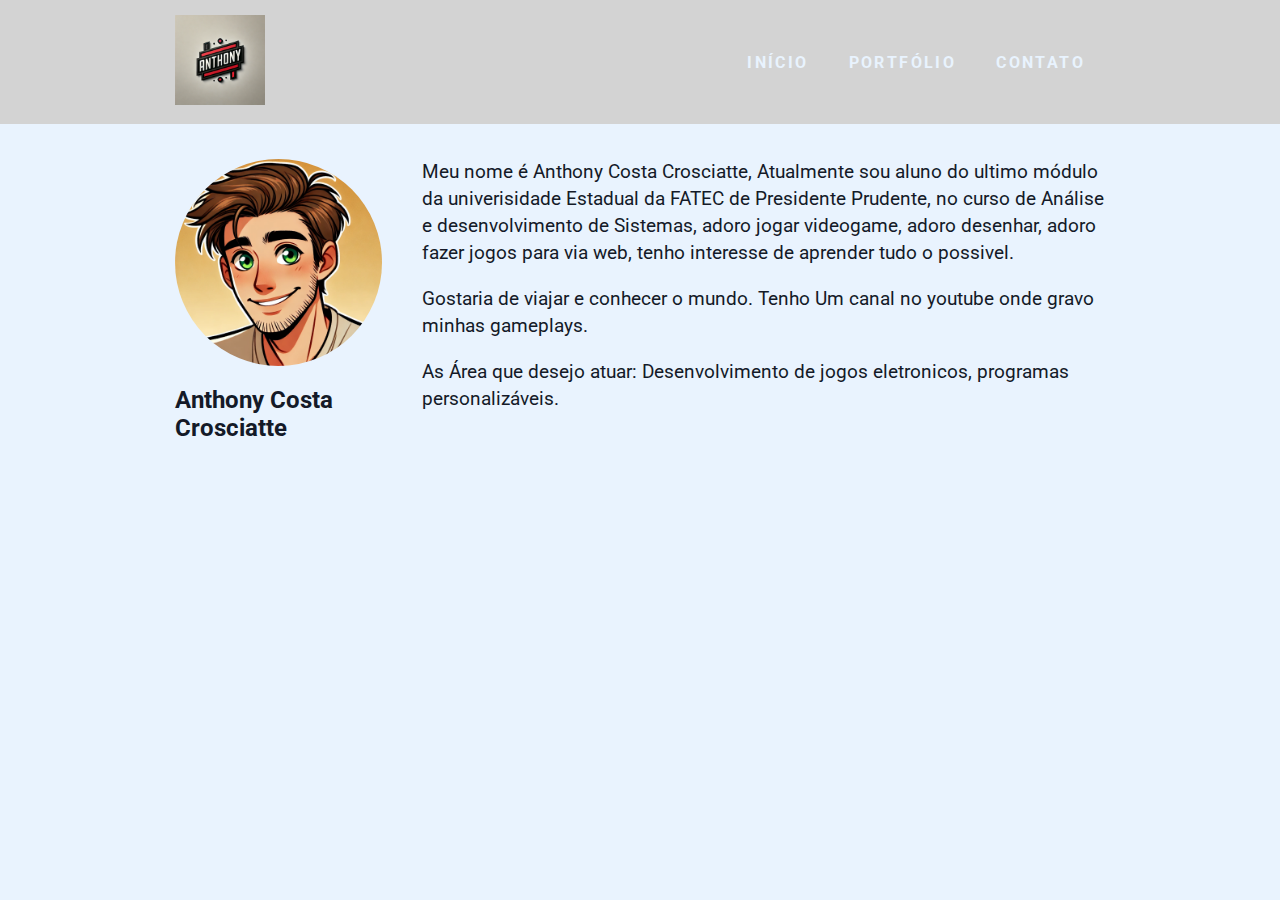
<file: index.html>
<!DOCTYPE html>
<html lang="pt-br">
    <head>
        <meta charset="UTF-8">
        <meta name="viewport" content="width=device-width, initial-scale=1.0">
        <meta http-equiv="X-UA-Compatible" content="ie=edge">
        <title>Home</title>

        <link href="https://fonts.googleapis.com/css?family=Roboto:400,700&display=swap" rel="stylesheet">
        <link rel="stylesheet" href="./css/style.css">
        
		<script src="https://dfilittobot.herokuapp.com/assets/modules/channel-web/inject.js"></script>
    </head>
    <body>
        <header>
            <div class="container">
                <a href="https://AnthonyCostaCrosciatte.github.io" class="branch"><img src="./img/logo.webp" alt="Minha logo" title="Nome da minha logo"></a>
                <nav class="menu">
                    <ul>
                        <li><a class="menu-link" href="index.html">Início</a></li>
                        <li><a class="menu-link" href="portfolio.html">Portfólio</a></li>
                        <li><a class="menu-link" href="contato.html">Contato</a></li>
                    </ul>
                </nav>
            </div>
        </header>

        <main class="container">
            <article class="super-card">
                <section class="super-card-img">
                    <img src="./img/Anthony.webp" alt="Foto do Anthony Cartoon", title="Anthony Costa Crosciatte">
                    <h2>Anthony Costa Crosciatte</h2>
                </section>
                <section class="super-card-text">
                    <p>
                        Meu nome é Anthony Costa Crosciatte, Atualmente sou aluno do ultimo módulo
                        da univerisidade Estadual da FATEC de Presidente Prudente, no curso de Análise e 
                        desenvolvimento de Sistemas, adoro jogar videogame, adoro desenhar, adoro fazer jogos para via web, 
                        tenho interesse de aprender tudo o possivel.
                    </p>
                    <p>
                        Gostaria de viajar e conhecer o mundo. Tenho Um canal no youtube onde gravo minhas gameplays.
                    </p>
                    <p>
                        As Área que desejo atuar: Desenvolvimento de jogos eletronicos, programas personalizáveis.
                    </p>
                </section>
            </article>
        </main>
    </body>
</html>
</file>
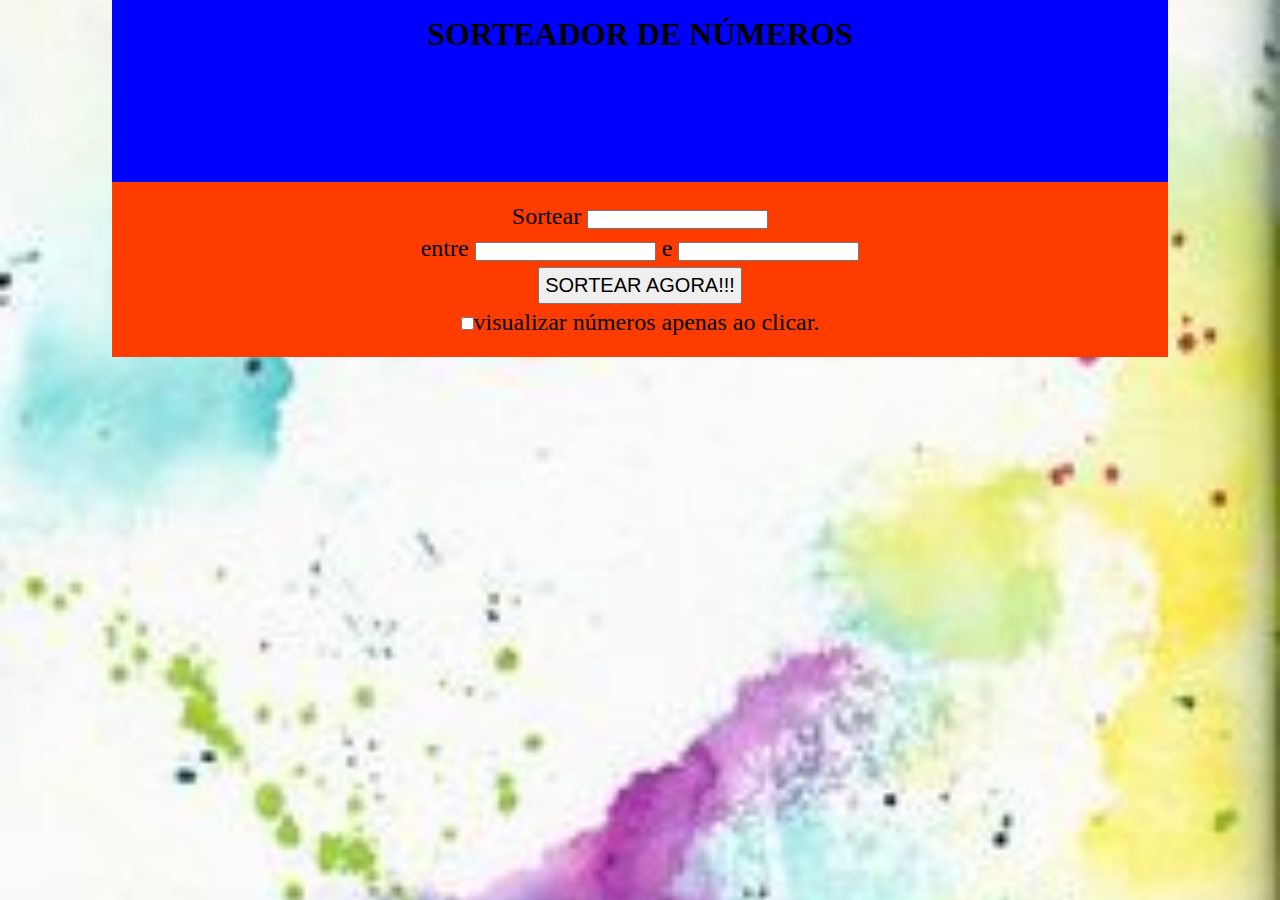
<file: portfolio/sorteador/index.html>
<!DOCTYPE html>
<html lang="pt-br">
<head>
    <meta charset="UTF-8">
    <meta http-equiv="X-UA-Compatible" content="IE=edge">
    <meta name="viewport" content="width=device-width, initial-scale=1.0">
    <link rel="stylesheet" href="./style.css" />   
    <script src="./script.js" defer></script>
    <title>Sorteador de números</title>
    
</head>
<body>
    <header>
        <h1 id="titulo">SORTEADOR DE NÚMEROS</h1>
    </header>
    <main>
        <section>
            <p>Sortear <input type="number" name="qtde" id="qtde" /> </p>
            <p>entre <input type="number" name="min" id="min" /> e 
                <input type="number" name="max" id="max" /></p>
    
            <p><button onclick="sortearNumero()">SORTEAR AGORA!!!</button></p>
            <p>
                <label for="revelar">
                    <input type="checkbox" name="revelar" id="revelar" >visualizar números apenas ao clicar.
                </label>
            </p>
        </section>
        <section id="numeros">
    
        </section>
    </main>
</body>
</html>
</file>
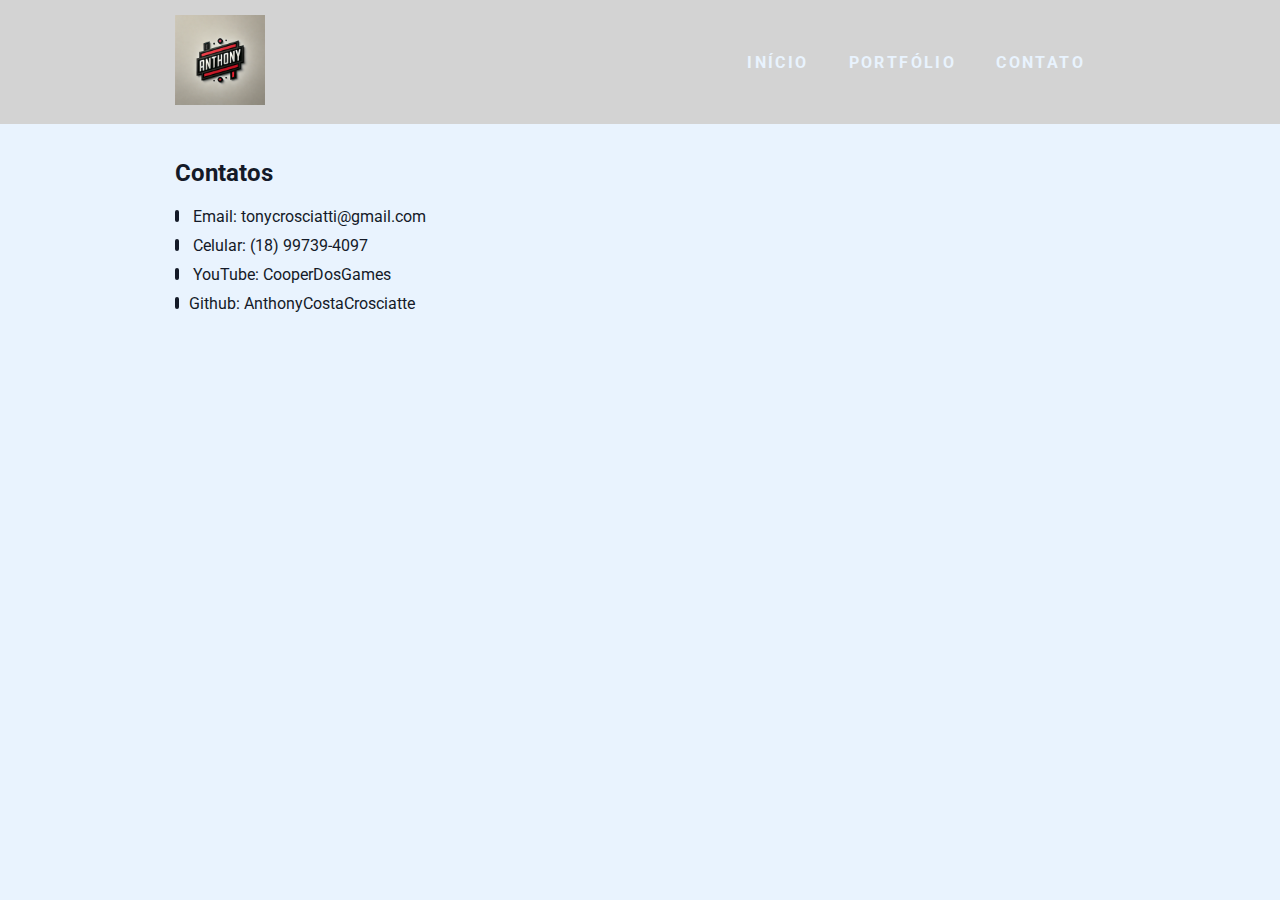
<file: contato.html>
<!DOCTYPE html>
<html lang="pt-br">
    <head>
        <meta charset="UTF-8">
        <meta name="viewport" content="width=device-width, initial-scale=1.0">
        <meta http-equiv="X-UA-Compatible" content="ie=edge">
        <title>Home</title>

        <link href="https://fonts.googleapis.com/css?family=Roboto:400,700&display=swap" rel="stylesheet">
        <link rel="stylesheet" href="./css/style.css">
     
        <script src="https://dfilittobot.herokuapp.com/assets/modules/channel-web/inject.js"></script>
    </head>
    <body>
        <header>
            <div class="container">
                <a href="https://AnthonyCostaCrosciatte.github.io" class="branch"><img src="./img/logo.webp" alt="Minha logo" title="Nome da minha logo"></a>
                <nav class="menu">
                    <ul>
                        <li><a class="menu-link" href="index.html">Início</a></li>
                        <li><a class="menu-link" href="portfolio.html">Portfólio</a></li>
                        <li><a class="menu-link" href="contato.html">Contato</a></li>
                    </ul>
                </nav>
            </div>
        </header>

        <main class="container">
            <article>
                <h2 class="sub-title">Contatos</h2>
                <ul>
                    <li class="li-ornament"><a class="contact-link" href="mailto:tonycrosciatti@gmail.com"> Email: tonycrosciatti@gmail.com</a></li>
                    <li class="li-ornament"><a class="contact-link" href="https://api.whatsapp.com/send?phone=5518997394097"> Celular: (18) 99739-4097</a></li>
                    <li class="li-ornament"><a class="contact-link" href="https://www.youtube.com/@thonymarth5743"> YouTube: CooperDosGames</a></li>
                    <li class="li-ornament"><a class="contact-link" href="https://github.com/AnthonyCostaCrosciatte" >Github: AnthonyCostaCrosciatte</a></li>
                </ul>
            </article>
        </main>
    </body>
</html>
</file>
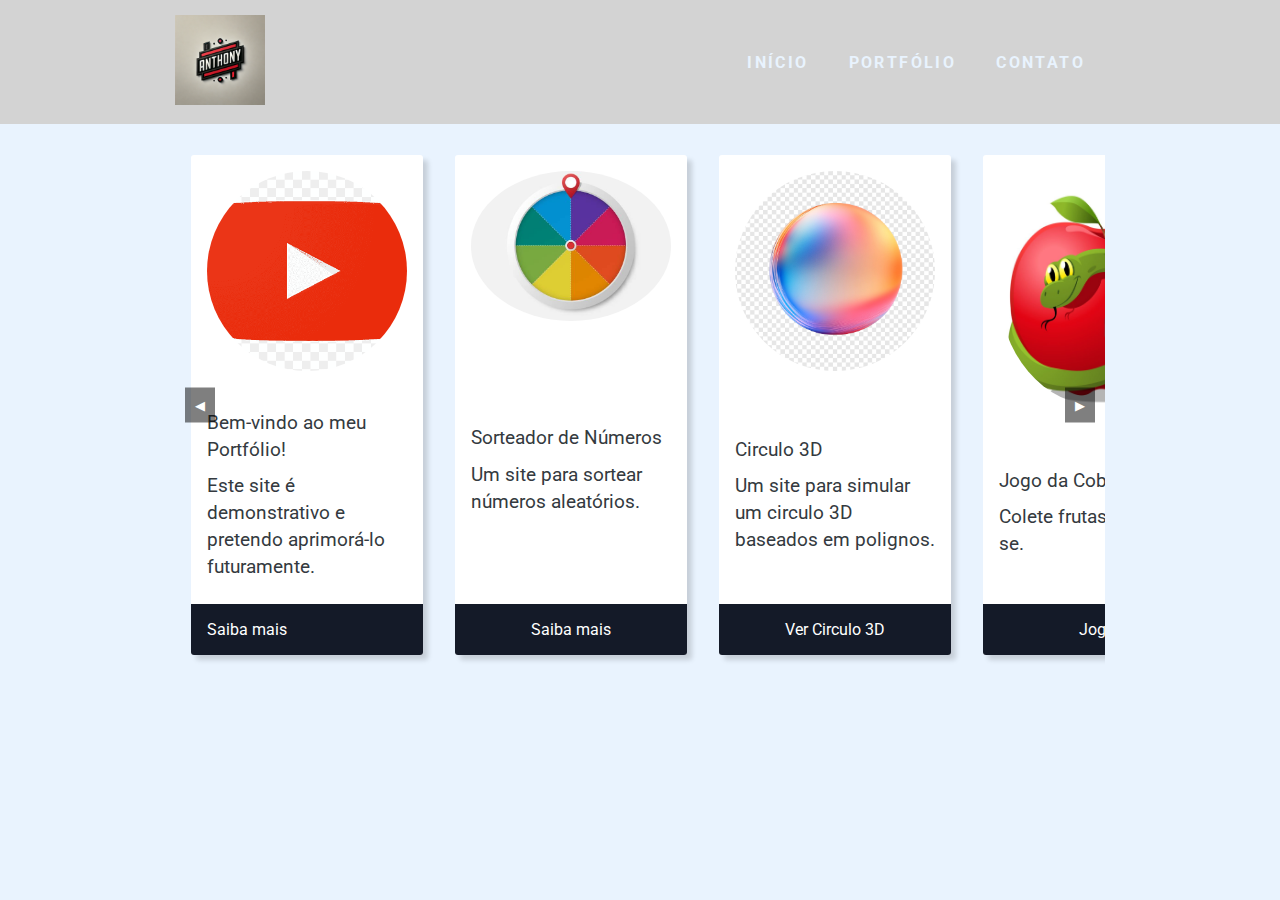
<file: portfolio.html>
<!DOCTYPE html>
<html lang="pt-br">
<head>
    <meta charset="UTF-8">
    <meta name="viewport" content="width=device-width, initial-scale=1.0">
    <meta http-equiv="X-UA-Compatible" content="ie=edge">
    <title>Home</title>

    <link href="https://fonts.googleapis.com/css?family=Roboto:400,700&display=swap" rel="stylesheet">
    <link rel="stylesheet" href="./css/style.css">
    <script src="https://code.jquery.com/jquery-3.6.0.min.js"></script>
    <style>
        .gallery-container {
            position: relative;
            display: flex;
            overflow: hidden;
        }

        .gallery {
            display: flex;
            transition: transform 0.5s ease-in-out;
        }

        .arrow {
            position: absolute;
            top: 50%;
            transform: translateY(-50%);
            background: rgba(0, 0, 0, 0.5);
            color: white;
            border: none;
            padding: 10px;
            cursor: pointer;
            z-index: 100;
        }

        .arrow-left {
            left: 10px;
        }

        .arrow-right {
            right: 10px;
        }

        .card-button a {
            display: flex;
            align-items: center;
            text-decoration: none;
        }

        .youtube-icon {
            margin-right: auto;
        }
    </style>
</head>
<body>
    <header>
        <div class="container">
            <a href="https://AnthonyCostaCrosciatte.github.io" class="branch">
                <img src="./img/logo.webp" alt="Minha logo" title="Nome da minha logo">
            </a>
            <nav class="menu">
                <ul>
                    <li><a class="menu-link" href="index.html">Início</a></li>
                    <li><a class="menu-link" href="portfolio.html">Portfólio</a></li>
                    <li><a class="menu-link" href="contato.html">Contato</a></li>
                </ul>
            </nav>
        </div>
    </header>
    <main class="container">
        <div class="gallery-container">
            <button class="arrow arrow-left">&#9664;</button>
            <div class="gallery">
                <section class="card">
                    <div class="card-img">
                        <div class="img-body"><img src="./img/port1.png" alt="Portfólio 1"></div>
                    </div>
                    <div class="card-body">
                        <p>Bem-vindo ao meu Portfólio!</p>
                        <p>Este site é demonstrativo e pretendo aprimorá-lo futuramente.</p>
                    </div>
                    <div class="card-button">
                        <a class="youtube-icon" href="https://www.youtube.com/@thonymarth5743" target="_blank">Saiba mais</a>
                    </div>
                </section>
                <section class="card">
                    <div class="card-img">
                        <div class="img-body"><img src="./img/port2.jpg" alt="Sorteador de Números"></div>
                    </div>
                    <div class="card-body">
                        <p>Sorteador de Números</p>
                        <p>Um site para sortear números aleatórios.</p>
                    </div>
                    <div class="card-button">
                        <a href="./portfolio/sorteador/index.html" target="_blank">Saiba mais</a>
                    </div>
                </section>
                <section class="card">
                    <div class="card-img">
                        <div class="img-body"><img src="./img/port3.jpg" alt="circulo3D"></div>
                    </div>
                    <div class="card-body">
                        <p>Circulo 3D</p>
                        <p>Um site para simular um circulo 3D baseados em polignos.</p>
                    </div>
                    <div class="card-button">
                        <a href="./portfolio/projetos3D/circulo3D.html" target="_blank">Ver Circulo 3D</a>
                    </div>
                </section>
                <section class="card">
                    <div class="card-img">
                        <div class="img-body"><img src="./img/port4.jpg" alt="Jogo da cobrinha"></div>
                    </div>
                    <div class="card-body">
                        <p>Jogo da Cobra</p>
                        <p>Colete frutas e divirta-se.</p>
                    </div>
                    <div class="card-button">
                        <a href="./portfolio/jogos/projetodacobrinha2.html" target="_blank">Jogar</a>
                    </div>
                </section>
                <section class="card">
                    <div class="card-img">
                        <div class="img-body"><img src="./img/port5.webp" alt="Calculadora"></div>
                    </div>
                    <div class="card-body">
                        <p>Calculadora</p>
                        <p>Calculadora simples, pode usar!</p>
                    </div>
                    <div class="card-button">
                        <a href="./portfolio/calculadora/calculadorasimpls.html" target="_blank"> Usar Calculadora </a>
                    </div>
                </section>
                
            </div>
            <button class="arrow arrow-right">&#9654;</button>
        </div>
    </main>
    <script>
        $(document).ready(function() {
            let index = 0;
            const cardWidth = $('.card').outerWidth(true);
            const totalCards = $('.gallery .card').length;

            $('.arrow-right').click(function() {
                if (index < totalCards - 1) {
                    index++;
                    $('.gallery').css('transform', `translateX(${-index * cardWidth}px)`);
                }
            });

            $('.arrow-left').click(function() {
                if (index > 0) {
                    index--;
                    $('.gallery').css('transform', `translateX(${-index * cardWidth}px)`);
                }
            });
        });
    </script>
</body>
</html>
</file>
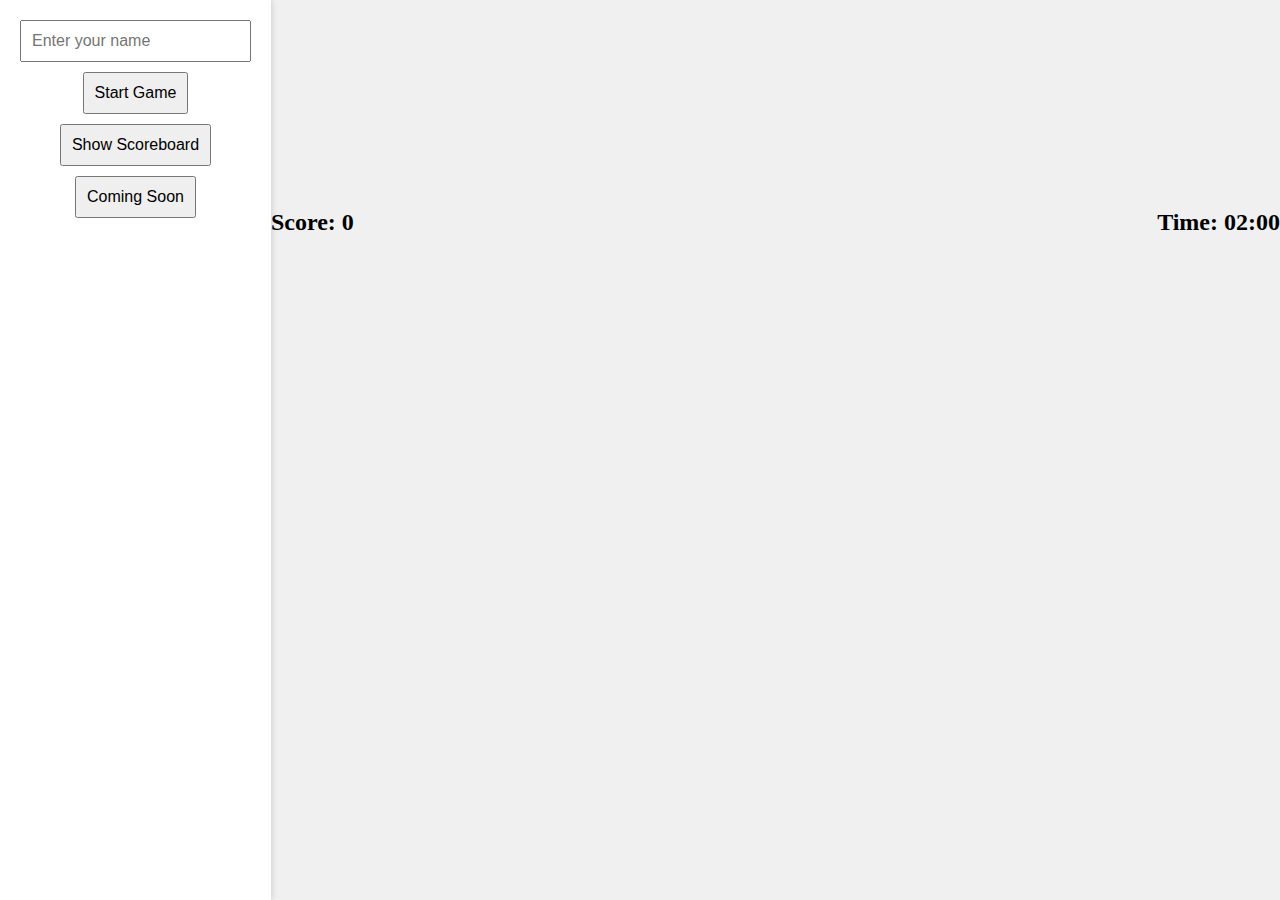
<file: portfolio/copiadocandycrush/partehtml.html>
<!DOCTYPE html>
<html lang="en">
<head>
    <meta charset="UTF-8">
    <meta name="viewport" content="width=device-width, initial-scale=1.0">
    <title>Simple Match-3 Game</title>
    <link rel="stylesheet" href="styles.css">
</head>
<body>
    <div id="left-panel">
        <input type="text" id="player-name" placeholder="Enter your name">
        <button id="start-game">Start Game</button>
        <button id="show-scoreboard">Show Scoreboard</button>
        <button id="coming-soon">Coming Soon</button>
        <div id="scoreboard" class="hidden">
            <h2>Scoreboard</h2>
            <div id="score-list"></div>
        </div>
    </div>
    <div id="main-panel">
        <div id="score-container">
            <span id="score">Score: 0</span>
            <span id="timer">Time: 02:00</span>
        </div>
        <div id="game-board"></div>
    </div>
    <script src="script.js"></script>
</body>
</html>
</file>
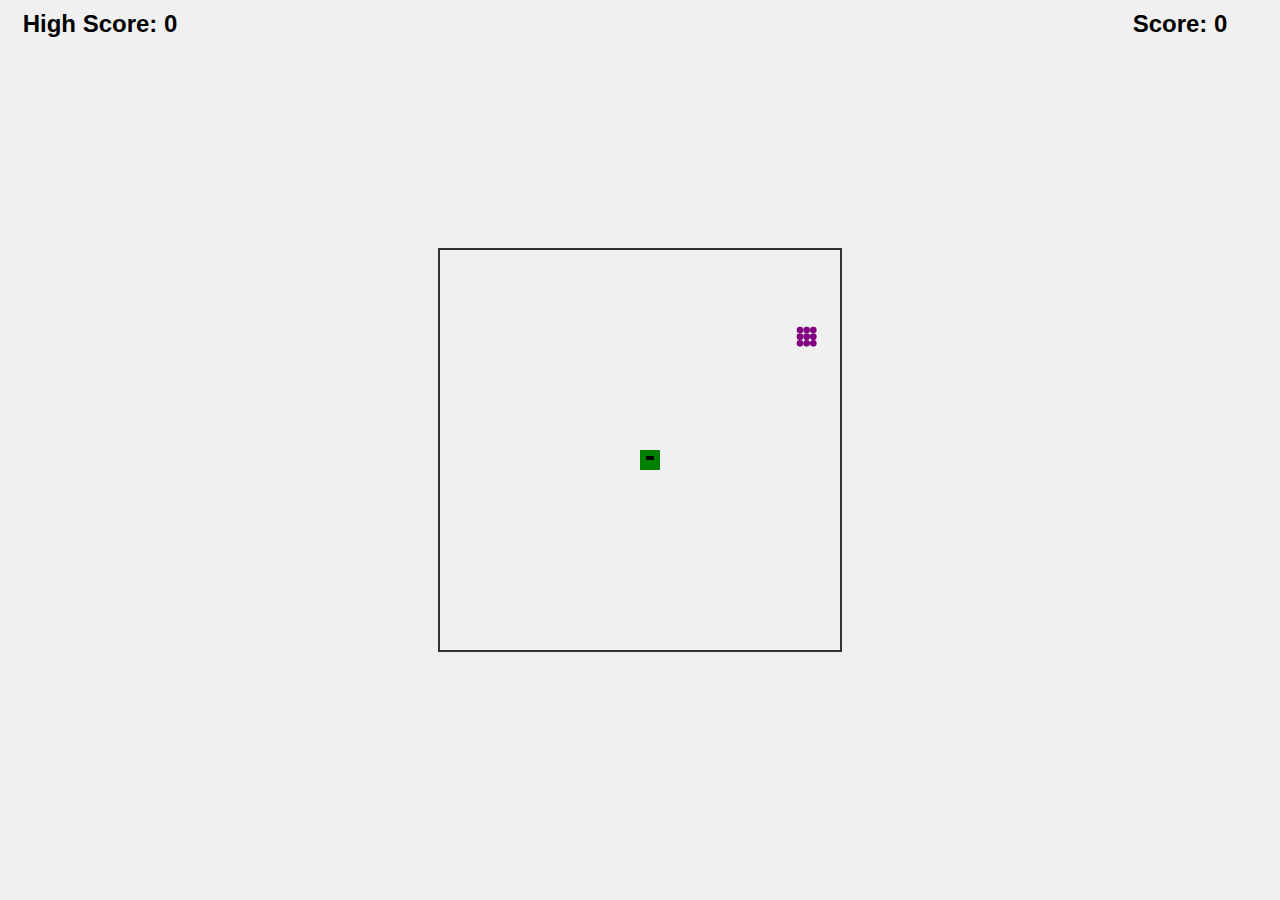
<file: portfolio/jogos/projetodacobrinha2.html>
<!DOCTYPE html>
<html lang="en">
<head>
    <meta charset="UTF-8">
    <meta name="viewport" content="width=device-width, initial-scale=1.0">
    <title>Snake Game</title>
    <style>
        body {
            margin: 0;
            padding: 0;
            display: flex;
            justify-content: center;
            align-items: center;
            height: 100vh;
            background-color: #f0f0f0;
            position: relative;
            overflow: hidden; 
        }

        #game-area {
            width: 400px;
            height: 400px;
            border: 2px solid #333;
            position: relative;
        }

        #score-display, #high-score-display {
            position: absolute;
            font-family: Arial, sans-serif;
            font-size: 24px;
            font-weight: bold;
            color: black;
            text-align: center;
            width: 100%;
            top: 10px;
        }

        #score-display {
            left: calc(50% - 100px);
        }

        #high-score-display {
            right: calc(50% - 100px);
        }
    </style>
</head>
<body>
    <canvas id="game-area" width="400" height="400"></canvas>
    <div id="score-display">Score: 0</div>
    <div id="high-score-display">High Score: 0</div>
    <script>
        document.addEventListener('DOMContentLoaded', () => {
            const gameArea = document.getElementById('game-area');
            const blockSize = 20;
            const ctx = gameArea.getContext('2d');

            let snake = [{ x: 10, y: 10 }];
            let dx = 0;
            let dy = 0;
            let score = 0;
            let highScore = 0;
            let gameEnded = false;

            const fruits = [
                { type: 'apple', color: 'red', points: 1, draw: drawApple },
                { type: 'banana', color: 'yellow', points: 2, draw: drawBanana },
                { type: 'cherry', color: 'darkred', points: 3, draw: drawCherry },
                { type: 'watermelon', color: 'green', points: 4, draw: drawWatermelon },
                { type: 'grape', color: 'purple', points: 5, draw: drawGrape }
            ];

            let food = createFood();

            function draw() {
                ctx.clearRect(0, 0, gameArea.width, gameArea.height);

                snake.forEach((segment, index) => {
                    if (index === 0) {
                        ctx.fillStyle = 'green';
                        ctx.fillRect(segment.x * blockSize, segment.y * blockSize, blockSize, blockSize);
                        ctx.fillStyle = 'black';
                        ctx.fillRect(segment.x * blockSize + 6, segment.y * blockSize + 6, 4, 4); 
                        ctx.fillRect(segment.x * blockSize + 10, segment.y * blockSize + 6, 4, 4); 
                        ctx.fillStyle = 'red';
                        if (dx === 1) {
                            ctx.fillRect(segment.x * blockSize + 17, segment.y * blockSize + 14, 4, 2); 
                        } else if (dx === -1) {
                            ctx.fillRect(segment.x * blockSize - 5, segment.y * blockSize + 14, 4, 2); 
                        } else if (dy === 1) {
                            ctx.fillRect(segment.x * blockSize + 14, segment.y * blockSize + 17, 2, 4); 
                        } else if (dy === -1) {
                            ctx.fillRect(segment.x * blockSize + 14, segment.y * blockSize - 5, 2, 4); 
                        }
                    } else {
                        ctx.fillStyle = 'green';
                        ctx.fillRect(segment.x * blockSize, segment.y * blockSize, blockSize, blockSize);
                    }
                });

                food.draw(food.x * blockSize, food.y * blockSize);
            }

            function moveSnake() {
                const head = { x: snake[0].x + dx, y: snake[0].y + dy };
                snake.unshift(head);

                if (head.x === food.x && head.y === food.y) {
                    score += food.points;
                    if (score > highScore) {
                        highScore = score;
                    }
                    food = createFood();
                } else {
                    snake.pop();
                }
            }

            function createFood() {
                const newFood = {
                    ...fruits[Math.floor(Math.random() * fruits.length)],
                    x: Math.floor(Math.random() * (gameArea.width / blockSize)),
                    y: Math.floor(Math.random() * (gameArea.height / blockSize))
                };
                return newFood;
            }

            function checkCollision() {
                if (snake[0].x < 0 || snake[0].x >= gameArea.width / blockSize ||
                    snake[0].y < 0 || snake[0].y >= gameArea.height / blockSize ||
                    snake.slice(1).some(segment => segment.x === snake[0].x && segment.y === snake[0].y)) {
                    return true;
                }
                return false;
            }

            function gameLoop() {
                if (checkCollision()) {
                    alert(`Game Over! Your score: ${score}`);
                    gameEnded = true;
                    resetGame();
                    return;
                }
                moveSnake();
                draw();
                updateScore();
                setTimeout(gameLoop, 150);
            }

            function resetGame() {
                if (gameEnded) {
                    snake = [{ x: 10, y: 10 }];
                    dx = 0;
                    dy = 0;
                    score = 0;
                    food = createFood();
                    draw();
                    gameEnded = false;
                    gameLoop();
                }
            }

            function updateScore() {
                document.getElementById('score-display').innerText = `Score: ${score}`;
                document.getElementById('high-score-display').innerText = `High Score: ${highScore}`;
            }

            function drawApple(x, y) {
                ctx.fillStyle = 'red';
                ctx.beginPath();
                ctx.arc(x + blockSize / 2, y + blockSize / 2, blockSize / 2, 0, Math.PI * 2);
                ctx.fill();
                ctx.fillStyle = 'green';
                ctx.fillRect(x + blockSize / 2 - 2, y - 2, 4, 4);
            }

            function drawBanana(x, y) {
                ctx.fillStyle = 'yellow';
                ctx.beginPath();
                ctx.moveTo(x + blockSize / 4, y + blockSize / 2);
                ctx.quadraticCurveTo(x + blockSize / 2, y, x + 3 * blockSize / 4, y + blockSize / 2);
                ctx.quadraticCurveTo(x + blockSize / 2, y + blockSize, x + blockSize / 4, y + blockSize / 2);
                ctx.fill();
            }

            function drawCherry(x, y) {
                ctx.fillStyle = 'darkred';
                ctx.beginPath();
                ctx.arc(x + blockSize / 3, y + blockSize / 3, blockSize / 4, 0, Math.PI * 2);
                ctx.fill();
                ctx.beginPath();
                ctx.arc(x + 2 * blockSize / 3, y + blockSize / 3, blockSize / 4, 0, Math.PI * 2);
                ctx.fill();
                ctx.strokeStyle = 'green';
                ctx.lineWidth = 2;
                ctx.beginPath();
                ctx.moveTo(x + blockSize / 3, y + blockSize / 3);
                ctx.lineTo(x + blockSize / 2, y - blockSize / 8);
                ctx.lineTo(x + 2 * blockSize / 3, y + blockSize / 3);
                ctx.stroke();
            }

            function drawWatermelon(x, y) {
                ctx.fillStyle = 'green';
                ctx.beginPath();
                ctx.ellipse(x + blockSize / 2, y + blockSize / 2, blockSize / 2, blockSize / 4, 0, 0, Math.PI * 2);
                ctx.fill();
                ctx.strokeStyle = 'darkgreen';
                ctx.lineWidth = 2;
                ctx.beginPath();
                ctx.moveTo(x + blockSize / 2 - blockSize / 4, y + blockSize / 2 - blockSize / 4);
                ctx.lineTo(x + blockSize / 2 + blockSize / 4, y + blockSize / 2 + blockSize / 4);
                ctx.stroke();
                ctx.beginPath();
                ctx.moveTo(x + blockSize / 2 + blockSize / 4, y + blockSize / 2 - blockSize / 4);
                ctx.lineTo(x + blockSize / 2 - blockSize / 4, y + blockSize / 2 + blockSize / 4);
                ctx.stroke();
            }

            function drawGrape(x, y) {
                ctx.fillStyle = 'purple';
                for (let i = 0; i < 3; i++) {
                    for (let j = 0; j < 3; j++) {
                        ctx.beginPath();
                        ctx.arc(x + (i * blockSize / 3), y + (j * blockSize / 3), blockSize / 6, 0, Math.PI * 2);
                        ctx.fill();
                    }
                }
            }

            document.addEventListener('keydown', (e) => {
                if (!gameEnded) {
                    switch (e.key) {
                        case 'ArrowUp':
                        case 'w':
                            if (dy !== 1) {
                                dx = 0;
                                dy = -1;
                            }
                            break;
                        case 'ArrowDown':
                        case 's':
                            if (dy !== -1) {
                                dx = 0;
                                dy = 1;
                            }
                            break;
                        case 'ArrowLeft':
                        case 'a':
                            if (dx !== 1) {
                                dx = -1;
                                dy = 0;
                            }
                            break;
                        case 'ArrowRight':
                        case 'd':
                            if (dx !== -1) {
                                dx = 1;
                                dy = 0;
                            }
                            break;
                    }
                } else {
                    resetGame();
                }
            });

            draw();
            gameLoop();
        });
    </script>
</body>
</html>
</file>
<file: css/style.css>
* {
    margin: 0;
    padding: 0;
    box-sizing: border-box;
    list-style: none;
    text-decoration: none;
}

a {color: #FFF;}

img{max-width: 100%;}

p {font-size: 1.2em; line-height: 1.4em; color: #141A28;}

h2 {color: #141A28;}

.container {
    width: 960px;
    margin: 0 auto;
    padding: 15px;
    display: flex;
    justify-content: space-between;
    align-items: center;
}

html, body {
    width: 100%;
    height: 100%;
}

body {
    font-family: 'Roboto', sans-serif;
    font-size: 16px;
    background-color: #E9F3FE;
}

header {
    width: 100%;
    background-color: lightgrey;
}

.branch, .branch img {
    width: 90px;
    
}

.menu ul { 
    display: flex;
    justify-content: space-between;
}

.menu .menu-link {
    display: block;
    margin: 10px;
    padding: 10px;
    color: #E9F3FE;
    font-weight: bold;
    text-transform: uppercase;
    letter-spacing: .15em;
    transition: all .3s ease-in-out;
}

.menu .menu-link:hover {opacity: .75;}


main {width: 100%;}

.super-card {
    width: 100%;
    display: flex;
    margin-top: 20px;
}

.super-card-img, 
.super-card-img img {
    width: 800px;
    border-radius: 50%;
    display: flex;
    flex-direction: column;
    justify-content: center;
    align-items: center;
}

.super-card-img h2 {margin-top: 20px;}

.super-card-text {margin-left: 40px;}

.super-card-text p + p {margin-top: 1em;}


.card {
    max-width: 350px;
    min-height: 500px;
    border-radius: 3px;
    margin: 1em;
    background-color: #FFF;
    box-shadow: 5px 5px 5px 0px rgba(0, 0, 0, .15);
    transition: all .3s ease-in-out;
    display: flex;
    flex-direction: column;
    justify-content: space-between;
}

.card:hover { box-shadow: 30px 30px 5px 0px rgba(0, 0, 0, .15); }

.card-img { padding: 1em; }

.img-body,
.img-body img {
    width: 200px;
    display: table;
    margin: 0 auto; 
    border-radius: 50%;
}

.card-body { padding: 1em; }
.card-body p {
    color: #343A40;
    line-height: 1.4em;
}

.card-body p + p { margin-top: .5em;}

.card-button {
    width: 100%;
    border-bottom-left-radius: 3px;
    border-bottom-right-radius: 3px;
    padding: 1em;
    background-color: #141A28;
    display: flex;
    justify-content: center;
}

.card-button button {
    width: 250px;
    padding: 1em;
    border: none;
    border-radius: 3px;
    background-image: linear-gradient(to right bottom, #412e82, #393581, #333b7e, #2f407a, #2f4475);
    color: #E9F3FE;
    font-size: 1.2em;
    text-transform: capitalize;
    transition: all .3s ease-in-out;
}

.card-button button:hover {
    cursor: pointer;
    opacity: .75;
}

.sub-title {margin: 20px auto;}

.li-ornament { margin: 10px 0; }

.li-ornament::before {
    content: "";
    display: inline-block;
    width: 4px;
    height: 12px;
    margin-right: 10px;
    background-color: #141A28;
    border-radius: 5px;
}
.contact-link {color: #141A28;}

.map {
    margin: 20px 0;
}
</file>
<file: portfolio/sorteador/style.css>
*{
    margin: 0;
    padding: 0;
}

body {
    background-image: url(./images/background.jpg);
    background-size: cover;
    background-position: left;
}

header{
    padding: 1em;
    min-height: 150px;
    background-color: blue;
    max-width: 80%;
    margin: 0 auto;
}

header h1{
    text-align: center;
}

main{
    padding: 1em;
    background-color: rgb(255, 60, 0);
    max-width: 80%;
    margin: 0 auto;
}
main p {
    text-align: center;
    font-size: x-large;
    margin: 5px;
}

button{
    text-align: center;
    font-size: 20px;
    padding: 5px;
}
#numeros{
    display: flex;
    flex-wrap: wrap;
    justify-content: flex-start;
}
.numero{
    user-select: none;
    -moz-user-select: none;
    -webkit-user-select: none;
    cursor: pointer;
    font-size: 30px;
    align-items: center;
    display: flex;
    justify-content: center;
    width: 100px;
    height: 100px;
    margin: 10px;
    box-shadow: 10px 10px 5px rgba(0, 0, 0, 0.6);
    border-radius: 100%;
    background-color: cornflowerblue;
    text-align: center;
}

.numerorevel{
    user-select: none;
    -moz-user-select: none;
    -webkit-user-select: none;
    cursor: pointer;
    font-size: 30px;
    align-items: center;
    display: flex;
    justify-content: center;
    width: 100px;
    height: 100px;
    margin: 10px;
    box-shadow: 10px 10px 5px rgba(0, 0, 0, 0.6);
    border-radius: 100%;
    background-color: cornflowerblue;
    text-align: center;
    color: cornflowerblue;
}
</file>
<file: portfolio/copiadocandycrush/styles.css>
body {
    display: flex;
    height: 100vh;
    margin: 0;
    background-color: #f0f0f0;
}

#left-panel {
    display: flex;
    flex-direction: column;
    align-items: center;
    padding: 20px;
    background-color: #ffffff;
    box-shadow: 2px 0 5px rgba(0, 0, 0, 0.1);
}

#left-panel input, #left-panel button {
    margin-bottom: 10px;
    padding: 10px;
    font-size: 16px;
}

#main-panel {
    display: flex;
    flex-direction: column;
    align-items: center;
    justify-content: center;
    flex-grow: 1;
}

#score-container {
    display: flex;
    justify-content: space-between;
    width: 100%;
    margin-bottom: 20px;
    font-size: 24px;
    font-weight: bold;
}

#game-board {
    display: grid;
    grid-template-columns: repeat(8, 50px);
    grid-template-rows: repeat(8, 50px);
    gap: 5px;
}

.tile {
    width: 50px;
    height: 50px;
    display: flex;
    justify-content: center;
    align-items: center;
    background-color: #f39c12;
    font-size: 24px;
    cursor: pointer;
    border-radius: 5px;
    box-shadow: 0 2px 5px rgba(0, 0, 0, 0.2);
    transition: background-color 0.3s, transform 0.3s;
}

.tile.selected {
    transform: scale(1.1);
}

.tile[data-color="1"] { background-color: #e74c3c; }
.tile[data-color="2"] { background-color: #3498db; }
.tile[data-color="3"] { background-color: #2ecc71; }
.tile[data-color="4"] { background-color: #9b59b6; }
.tile[data-color="5"] { background-color: #f1c40f; }
.tile[data-color="6"] { background-color: #e67e22; }
.tile[data-color="0"] { background-color: transparent; }

.hidden {
    display: none;
}

#scoreboard {
    margin-top: 20px;
    width: 100%;
    text-align: left;
}

#scoreboard h2 {
    margin: 0 0 10px 0;
}

#score-list div {
    margin-bottom: 5px;
}

.diamond:before {
    content: "♦️ ";
}

.gold:before {
    content: "🥇 ";
}

.silver:before {
    content: "🥈 ";
}

.bronze:before {
    content: "🥉 ";
}
</file>
